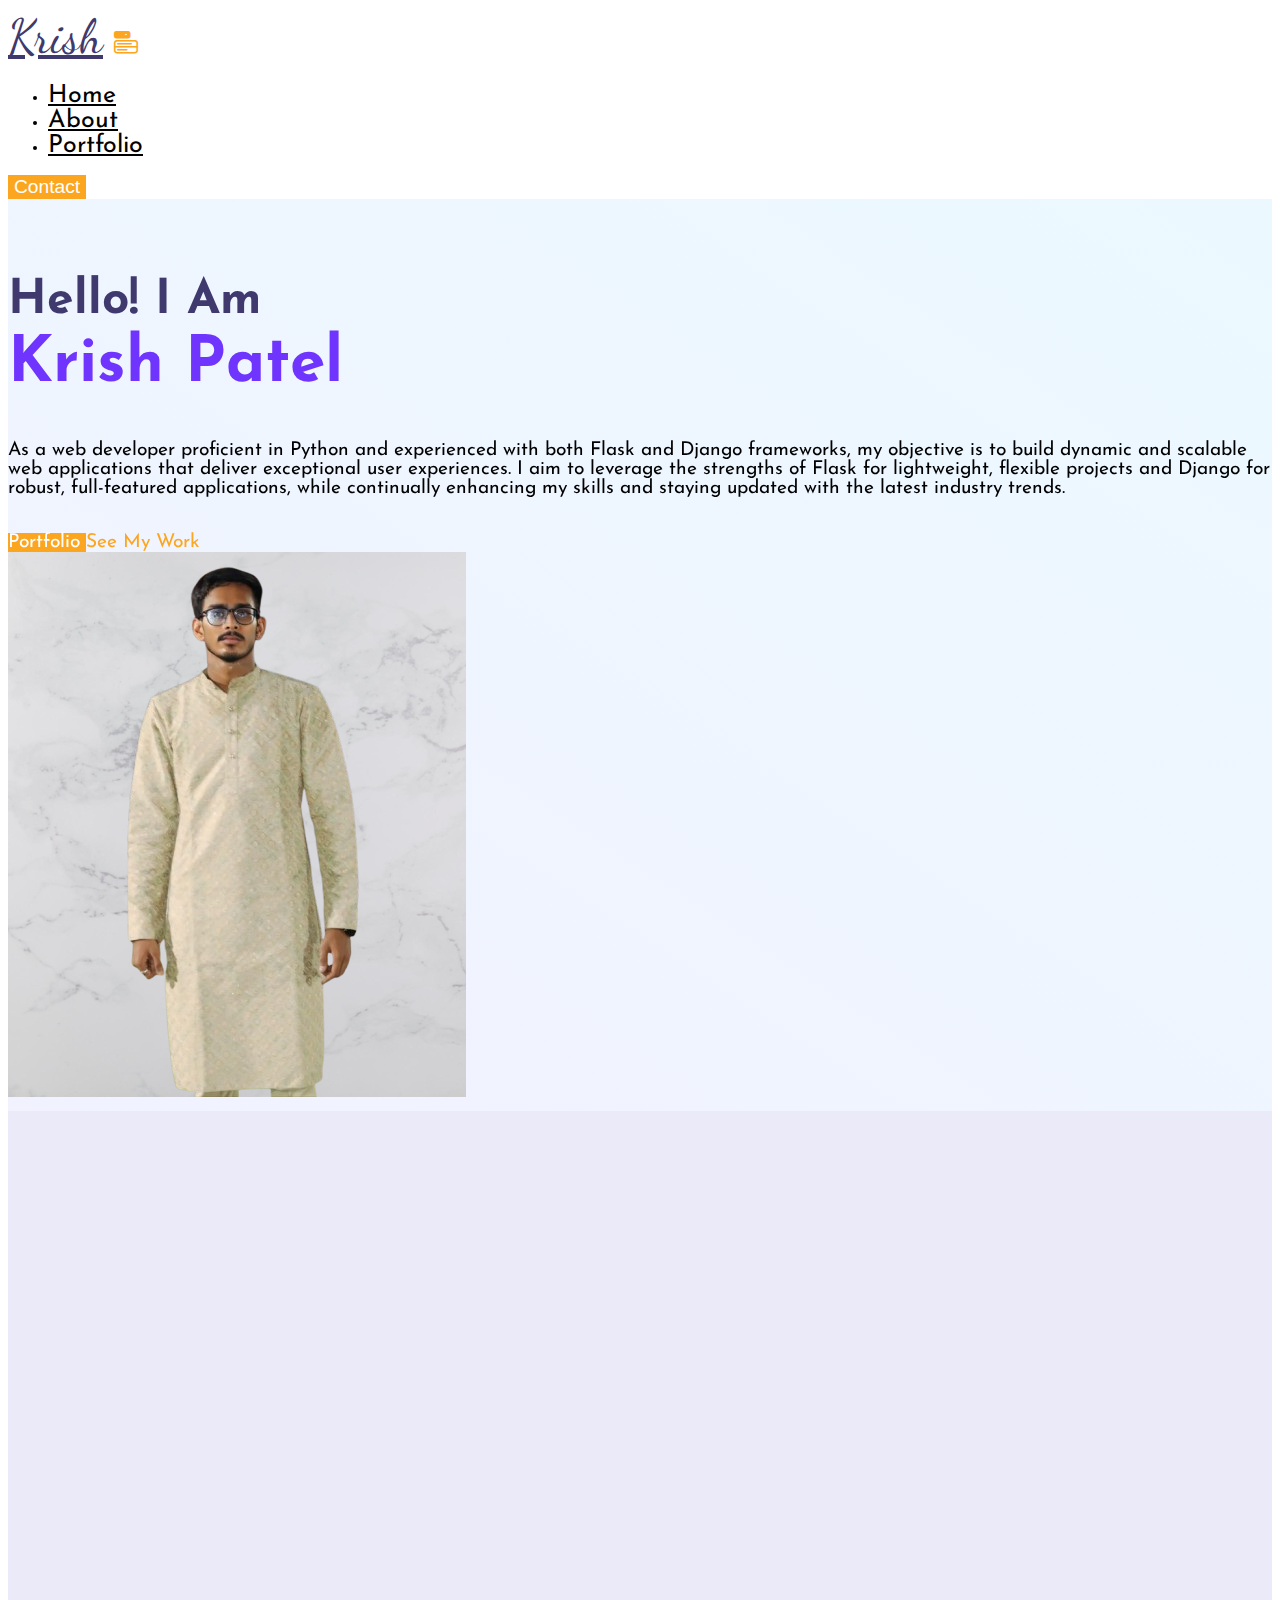
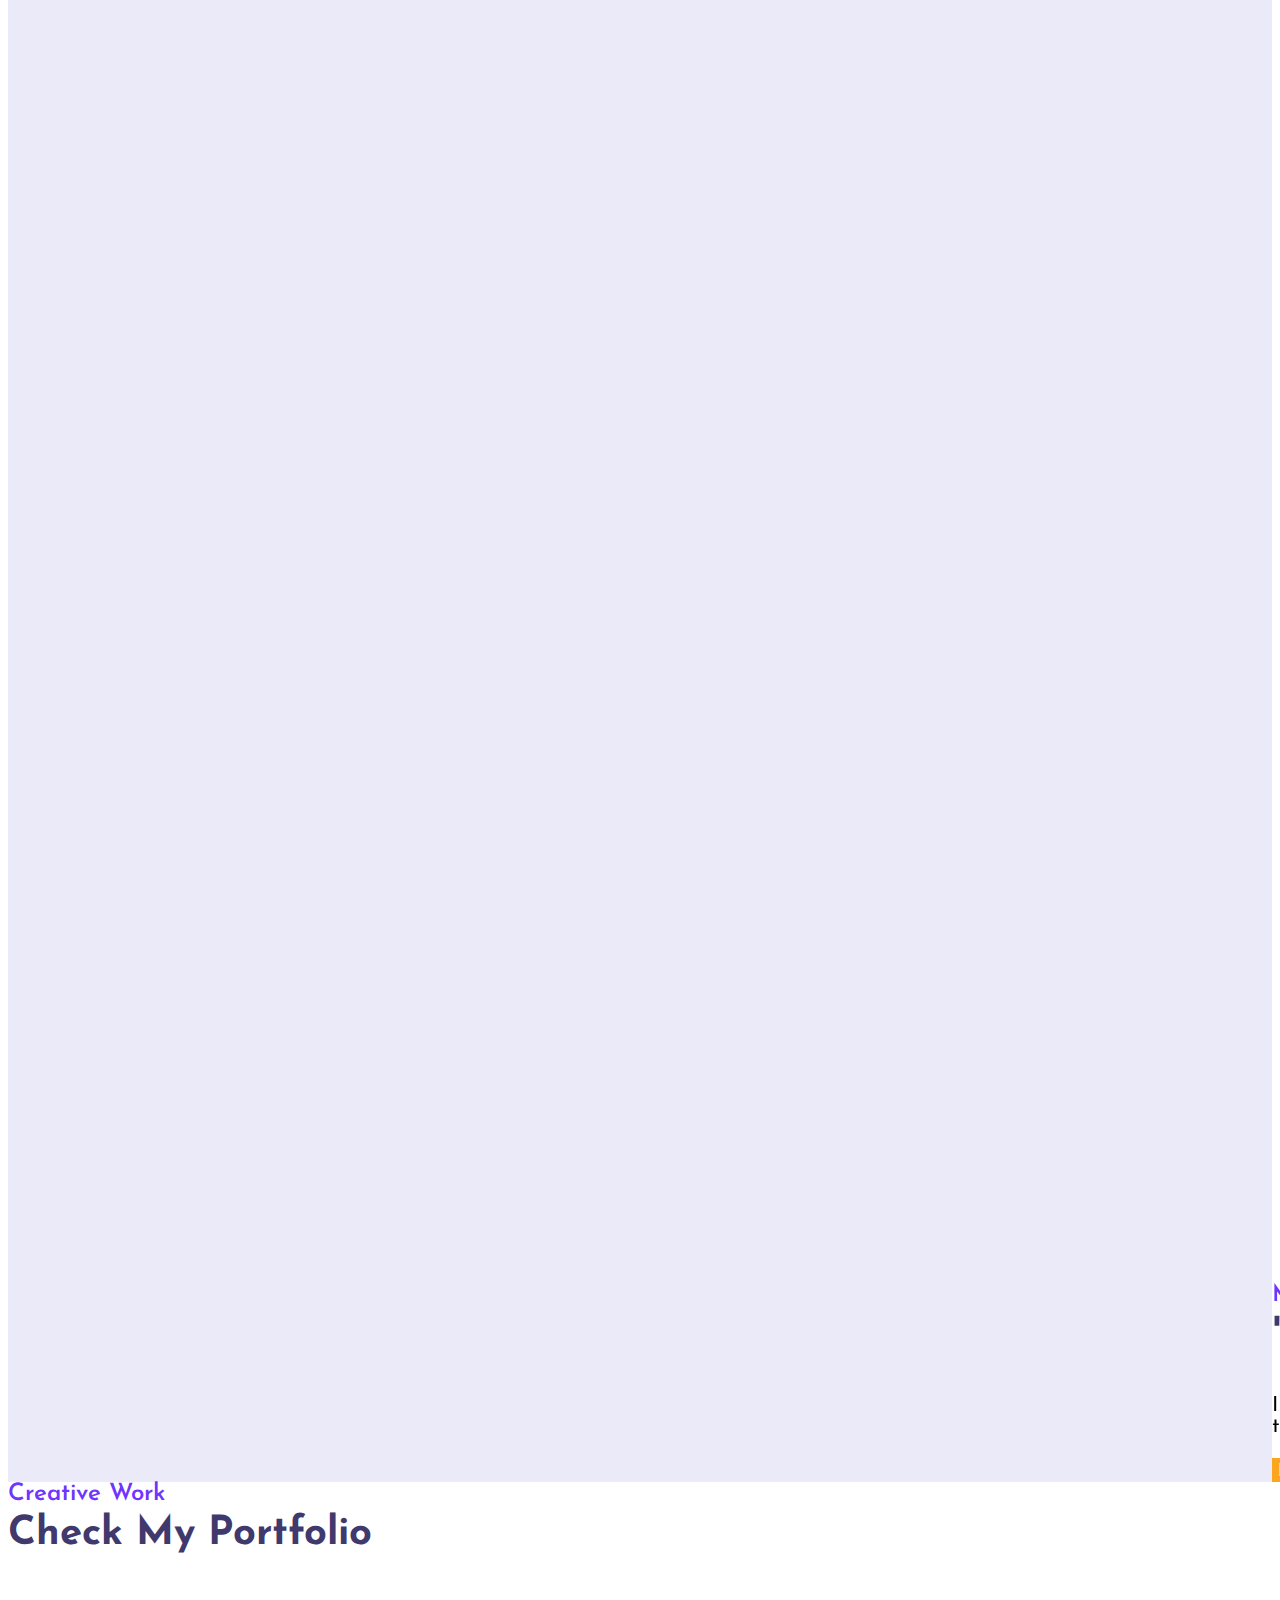
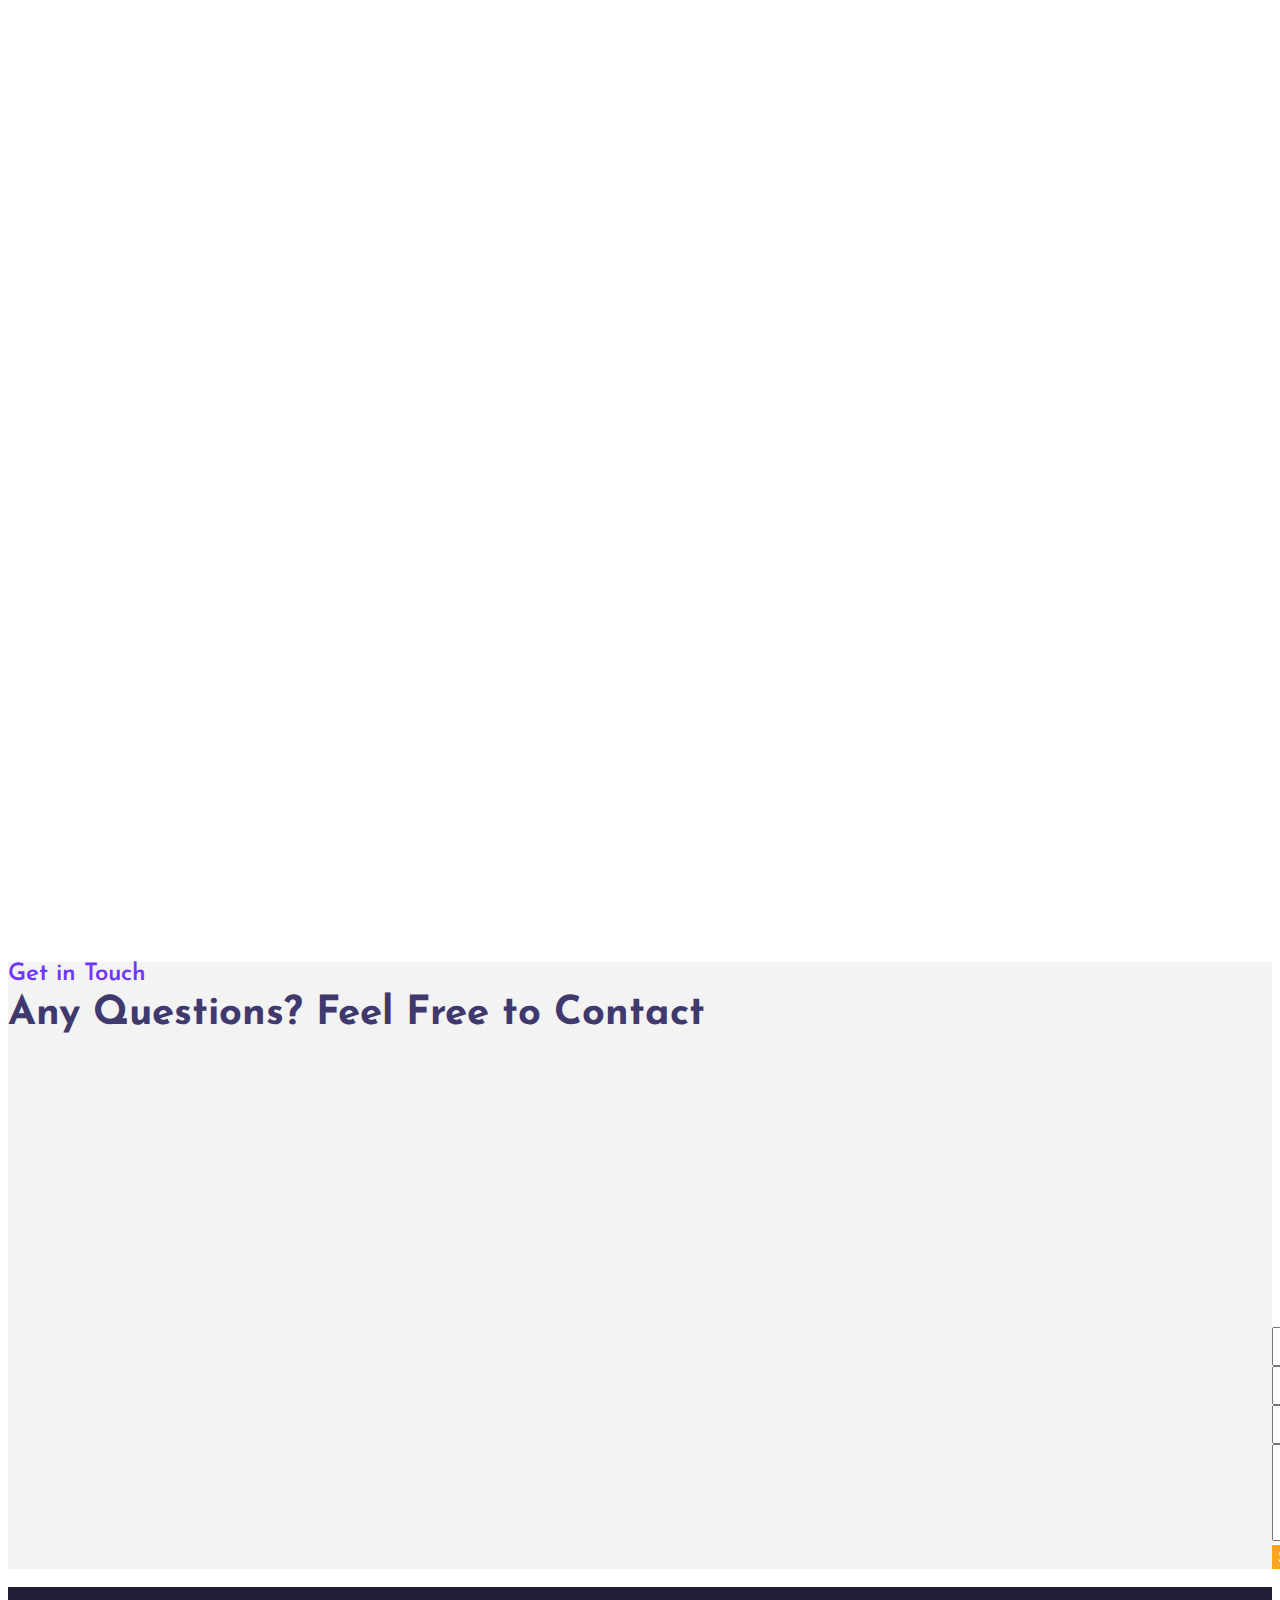
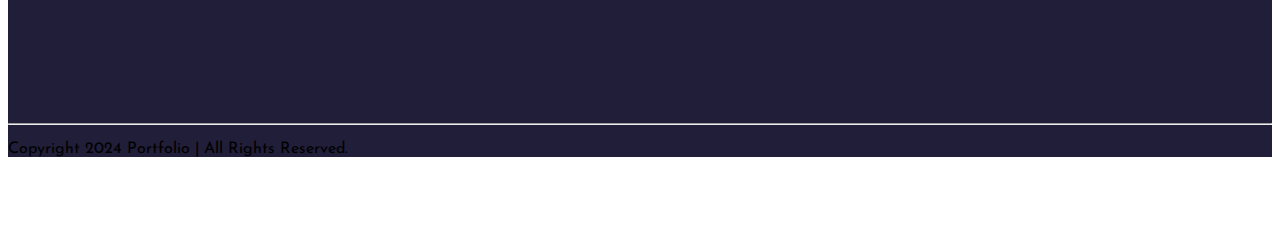
<file: index.html>
<!DOCTYPE html>
<html lang="en">
  <head>
    <meta charset="UTF-8" />
    <meta http-equiv="X-UA-Compatible" content="IE=edge" />
    <meta name="viewport" content="width=device-width, initial-scale=1.0" />
    <title>Personal Portfolio - Krish Patel</title>

    <!-- bootstrap css cdn link  -->
    <link
      href="https://cdn.jsdelivr.net/npm/bootstrap@5.2.3/dist/css/bootstrap.min.css"
      rel="stylesheet"
      integrity="sha384-rbsA2VBKQhggwzxH7pPCaAqO46MgnOM80zW1RWuH61DGLwZJEdK2Kadq2F9CUG65"
      crossorigin="anonymous"
    />

    <!-- custom css file -->
    <link rel="stylesheet" href="css/style.css" />

    <!-- google font link -->
    <link rel="preconnect" href="https://fonts.googleapis.com" />
    <link rel="preconnect" href="https://fonts.gstatic.com" crossorigin />
    <link
      href="https://fonts.googleapis.com/css2?family=Josefin+Sans:wght@300;400;500;600;700&display=swap"
      rel="stylesheet"
    />

    <!-- bootstrap icon cdn link  -->
    <link
      rel="stylesheet"
      href="https://cdn.jsdelivr.net/npm/bootstrap-icons@1.10.4/font/bootstrap-icons.css"
    />

    <!-- for adding animation to website we have use AOS library 
    AOS Library css file cdn link -->
    <link rel="stylesheet" href="https://unpkg.com/aos@next/dist/aos.css" />

    <!-- jquery cdn link  -->
    <script src="https://ajax.googleapis.com/ajax/libs/jquery/3.6.4/jquery.min.js"></script>
  </head>
  <body>
    <!-- navbar starts -->
    <nav
      id="navbar-top"
      class="navbar navbar-expand-lg navbar-light bg-white sticky-top"
    >
      <div class="container-fluid px-5">
        <a class="navbar-brand fs-2" id="krish" href="#" style="color: #3f396d;"
          >Krish</a
        >
        <button
          class="nav-menu d-md-none"
          type="button"
          data-bs-toggle="collapse"
          data-bs-target="#navbarNav"
        >
          <i class="bi bi-menu-button-fill"></i>
        </button>
        <div
          class="collapse navbar-collapse justify-content-center"
          id="navbarNav"
        >
          <ul class="navbar-nav gap-4" style="font-size: 1.1rem">
            <li class="nav-item">
              <a class="nav-link" aria-current="page" href="#">Home</a>
            </li>
            <li class="nav-item">
              <a class="nav-link" href="#about">About</a>
            </li>
            <li class="nav-item">
              <a class="nav-link" href="#portfolio">Portfolio</a>
            </li>
          </ul>
        </div>
        <button class="c-btn ms-4 py-2 px-4 rounded-pill d-none d-md-block"><a style="text-decoration: none; color: white;" href="#contact">Contact</a></button>
      </div>
    </nav>
    <!-- navbar ends here -->

    <!-- home section starts  -->
    <section class="home pt-5 pb-5" id="home">
      <div class="row justify-content-evenly align-middle">
        <!-- here data-aos is used for adding aos animation  -->
        <div class="col-10 col-md-6 text-center text-md-start" data-aos="slide-right">
          <h2 style="color: #3f396d">
            Hello! I Am <br /><span class="c-orange">Krish Patel</span>
          </h2>
          <p class="text-muted">
            As a web developer proficient in Python and experienced with both Flask and Django frameworks, my objective is to build dynamic and scalable web applications that deliver exceptional user experiences. I aim to leverage the strengths of Flask for lightweight, flexible projects and Django for robust, full-featured applications, while continually enhancing my skills and staying updated with the latest industry trends.
          </p>
          <br>
          <a class="c-btn h-btn mt-3 py-3 px-5 rounded-pill" style="text-decoration: none;" href="#portfolio" >
            Portfolio
          </a>
          <a href="" class="link ms-4 d-none">See My Work</a>
        </div>
        <div class="col-10 col-md-4 d-none d-md-block">
          <img src="images/123.png" class="img-fluid" alt="" />
        </div>
      </div>
    </section>
    <!-- home section ends here -->

    <!-- skill section starts -->
    <section class="skill mt-5 py-5" id="about">
      <div class="row justify-content-evenly">
        <div class="col-10 col-md-5 skill-with-progress" data-aos="slide-right">
          <div class="row justify-content-evenly">
            <div class="col-10 col-md-6">
              <div class="progress-card ms-3 ms-md-0">
                <div class="circular-progress html-css">
                  <span class="progress-value html-progress">0%</span>
                </div>
                <br />
                <span class="text">HTML & CSS</span>
              </div>
            </div>
            <div class="col-10 col-md-6 mt-4 mt-md-0">
              <div class="progress-card ms-3 ms-md-0">
                <div class="circular-progress javascript">
                  <span class="progress-value javascript-progress">0%</span>
                </div>
                <br />
                <span class="text">JavaScript</span>
              </div>
            </div>
          </div>
          <div class="row justify-content-evenly mt-4">
            <div class="col-10 col-md-6">
              <div class="progress-card ms-3 ms-md-0">
                <div class="circular-progress php">
                  <span class="progress-value php-progress">0%</span>
                </div>
                <br />
                <span class="text">C</span>
              </div>
            </div>
            <div class="col-10 col-md-6 mt-4 mt-md-0">
              <div class="progress-card ms-3  ms-md-0">
                <div class="circular-progress reactjs">
                  <span class="progress-value reactjs-progress">0%</span>
                </div>
                <br>
                <span class="text">Python with framework (flask and django)</span>
              </div>
            </div>
          </div>
        </div>
        <div class="col-10 col-md-5 skill-detail" data-aos="slide-left">
          <div class="heading mt-5 mt-md-3">
            <small>My Skills</small>
            <h3>"Creating Innovative and Functional Web Solutions."</h3>
            <p class="text-muted">
              I am dedicated to building dynamic websites that enhance user interaction and deliver measurable results. By integrating modern technologies and best practices, I ensure each project stands out in both form and function.
            </p>
            <button class="c-btn h-btn mt-3 py-3 px-5 rounded-pill">
              <!-- here download attribute is used for adding download functionality to button  -->
              <a
                href="/images/CV.pdf"
                download="SampleCV"
                style="text-decoration: none;color: #fff;"
                >Download CV</a
              >
            </button>
          </div>
        </div>
      </div>
    </section>
    <!-- skill section end here -->

    <!-- portfolio section starts here -->
    <section class="portfolio" id="portfolio">
      <div class="heading text-center pt-5">
        <small>Creative Work</small>
        <h3>Check My Portfolio</h3>
      </div>

      <div class="portfolio-body">
        <div class="row justify-content-evenly px-4">
          <div class="post col-md-4 game all col-10 mt-3 mt-md-0" data-aos="fade-up">
            <div class="card">
              <img src="images/feed.png" class="card-img-top" alt="..." />
              <div class="card-body text-center">
                <h4 class="card-title">Lexus Feedback System</h4>

                <span class="badge bg-secondary badge-pill">HTML&CSS</span>
                <span class="badge bg-secondary badge-pill">Python Flask</span>
                <span class="badge bg-secondary badge-pill mb-2">Web App</span
                ><br />
                <a href="#" class="link">Read More</a>
              </div>
            </div>
          </div>
      
    </section>
    <!-- portfolio section ends here -->

    <!-- contact section starts -->
    <section class="contact py-5" id="contact">
      <div class="heading text-center">
        <small>Get in Touch</small>
        <h3>Any Questions? Feel Free to Contact</h3>
      </div>
      <div class="row justify-content-evenly mt-5">
        <div class="col-md-5 col-10 contact-details" data-aos="slide-right">
          
          <div class="row justify-content-evenly">
            <div class="col-1">
              <i class="bi bi-telephone-fill"></i>
            </div>
            <div class="col-11">
              <p>+91 9723569641</p>
            </div>
          </div>
          <div class="row justify-content-evenly">
            <div class="col-1">
              <i class="bi bi-send-fill"></i>
            </div>
            <div class="col-11">
              <p>krishgunchaliya2003@gmail.com</p>
            </div>
          </div>
          <div class="row justify-content-evenly">
            <div class="col-1">
              <i class="bi bi-globe-americas"></i>
            </div>
            <div class="col-11">
              <p>codingkrish.com</p>
            </div>
          </div>
        </div>
        <form action="https://getform.io/f/bejyqnva" method="post" class="col-md-5 col-10 mt-3 mt-md-0" data-aos="slide-left">
          <div class="contact-form">
            <div class="mb-3">
              <input
                type="text"
                class="form-control"
                name="name"  
                id="nameInput"
                placeholder="Name"
              />
            </div>
            <div class="mb-3">
              <input
                type="email"
                class="form-control"
                name="email"  
                id="emailInput"
                placeholder="E-mail"
              />
            </div>
            <div class="mb-3">
              <input
                type="text"
                class="form-control"
                name="mobile"  
                id="mobileInput"
                placeholder="Mobile No."
              />
            </div>
            <div class="mb-3">
              <textarea
                class="form-control"
                name="message"  
                id="messageTextarea"
                placeholder="Message"
                rows="5"
              ></textarea>
            </div>
            <button type="submit" class="c-btn h-btn mt-3 py-3 px-5 rounded-pill">
              Submit
            </button>
          </div>
        </form>
        
      </div>
    </section>
    <!-- contact section ends here -->

      <!-- now we will make back to top button when user click on it it will be redirected to top page  -->
    <button
      type="button"
      class="btn btn-floating btn-lg rounded-pill"
      id="btn-back-to-top"
    >
      <i class="bi bi-arrow-up"></i>
    </button>

    <!-- footer section starts  -->
    <footer class="text-center text-muted py-4">
      <h3 class="text-white pt-4" data-aos="fade-up">Portfolio</h3>
      <div class="link-group mt-5" data-aos="fade-up">
        <a href="#home">Home</a>
        <div class="vr"></div>
        <a href="#about">About</a>
        <div class="vr"></div>
        <a href="#portfolio">Portfolio</a>
        <div class="vr"></div>
        <a href="#contact">Contact</a>
      </div>
      <div class="social-links mt-5" data-aos="fade-up">
        <a href="https://github.com/krish8553" class="rounded-pill dribble" target="_blank">
            <i class="bi bi-github"></i>
        </a>
        <a href="https://in.linkedin.com/in/krish-patel-671912174" class="rounded-pill whatsapp" target="_blank">
            <i class="bi bi-linkedin"></i>
        </a>
        <a href="https://www.instagram.com" class="rounded-pill behance" target="_blank">
            <i class="bi bi-instagram"></i>
        </a>
    </div>
    
      <hr class="text-muted my-4" />

      <p>Copyright 2024 Portfolio | All Rights Reserved.</p>
    </footer>
    <!-- footer section ends here -->

      <!-- bootstrap javascript cdn link  -->
    <script
      src="https://cdn.jsdelivr.net/npm/bootstrap@5.2.3/dist/js/bootstrap.bundle.min.js"
      integrity="sha384-kenU1KFdBIe4zVF0s0G1M5b4hcpxyD9F7jL+jjXkk+Q2h455rYXK/7HAuoJl+0I4"
      crossorigin="anonymous"
    ></script>

    <!-- AOS library javascript link  -->
    <script src="https://unpkg.com/aos@next/dist/aos.js"></script>
    <script>
      // initializing AOS library
      AOS.init({
        duration: 1000,
        offset: 50,
      });
    </script>
    <!-- custom js file linking -->
    <script src="js/script.js"></script>
    
  </body>
</html>
</file>
<file: css/style.css>
@import url('https://fonts.googleapis.com/css2?family=Dancing+Script:wght@400..700&display=swap');

/* appling google font over the website  */
body{
    font-family: 'Josefin Sans', sans-serif;
    font-weight: 400;
}
/* styling menu icon */
.nav-menu{
    border: none;
    background-color: #fff;
    font-size: 1.5rem;
    color: #fca61f;
}
/* styling navbar links  */
.navbar-nav a{
    color: black;
    position: relative;
    font-size: 25px;
}
.navbar-nav a:hover{
    color: #fca61f;
}
.navbar-nav a:after {    
    background: none repeat scroll 0 0 transparent;
    bottom: 0;
    content: "";
    display: block;
    height: 2px;
    left: 50%;
    top: 35px;
    position: absolute;
    background: #fca61f;
    transition: width 0.3s ease 0s, left 0.3s ease 0s;
    width: 0;
  }
.navbar-nav a:hover:after { 
    width: 100%; 
    left: 0; 
  }
  /* styling contact btn  */
.c-btn{
    border: none;
    background: #fca61f;
    color: #fff;
    font-size: 1.2rem;
}
/* styling home section starts */
.home{
    background: linear-gradient(33deg, rgba(242,242,255,1) 0%, rgba(235,249,255,1) 100%);
    padding: 30px 0px 10px 0px;
}
.home h2{
    font-size: 3rem;
    line-height: 4rem;
}
.c-orange{
    color: #6f34fe;
    font-weight: 700;
    font-size: 4rem;
}
.home p{
    width: fit-content;
    margin-top: 1rem;
    font-size: 1.2rem;
}
.h-btn:hover{
    background: #6f34fe;
    color: #fff;
    transform: translateY(-20px);
    transition-duration: 1s;
    cursor: pointer;
}
.link{
    text-decoration: none;
    font-size: 1.2rem;
    color: #fca61f;
    position: relative;
}
.link::after{
    content: '';
    position: absolute;
    width: 100%;
    transform: scaleX(0);
    height: 2px;
    bottom: 0;
    left: 0;
    top: 20px;
    background-color: #6f34fe;
    transform-origin: bottom right;
    transition: transform 0.25s ease-out;
}
.link:hover{
    color: #6f34fe;
}
.link:hover::after{
    transform: scaleX(1);
    transform-origin: bottom left;
}
/* adding animation to home section image  */
.home img{
    animation: floatimg 4s ease-in-out infinite;
}

#krish {
    font-family: "Dancing Script", cursive;
  }

.fs-2 {
    font-size: 3rem !important;
}


@keyframes floatimg {
    0%{
        transform: translateX(0);
    }
    50%{
        transform: translateX(-24px);
    }
    100%{
        transform: translateX(0);
    }
}

/* expertise section starts */
.heading small{
    color: #6f34fe;
    font-size: 1.5rem;
    font-weight: 600;
}
.heading h3{
    margin-top: 0.5rem;
    color: #3f396d;
    font-size: 2.5rem;
    font-weight: 700;
}
.expertise h4{
    color: #3f396d;
    font-weight: 700;
}
.expertise a{
    text-decoration: none;
    color: #fca61f;
}
.expertise a:hover{
    color: #6f34fe;
}
.expertise .service-card{
    text-align: center;
    padding: 15px 15px;
    border-radius: 0.7rem;
}

/* skill section starts */
.skill{
    background-color: rgb(234, 234, 249);
}
.progress-card{
    padding: 12% 10% 10% 15%;
    background-color: #fff;
    text-align: center;
    border-radius: 10%;
}
.progress-card:hover{
    transform: scale(1.1,1.1);
    transition-duration: 0.6s;
}
.circular-progress{
    position: relative;
    height: 130px;
    width: 130px;
    border-radius: 50%;
    background: conic-gradient(#7d2ae8 3.6deg, #ededed 0deg);
    display: flex;
    align-items: center;
    justify-content: center;
}
.circular-progress::before{
    content: "";
    position: absolute;
    height: 120px;
    width: 120px;
    border-radius: 50%;
    background-color: #fff;
}
.progress-value{
    position: relative;
    font-size: 1.5rem;
    font-weight: 600;
}
.html-progress{
    color: #fca61f;
}
.javascript-progress{
    color: #6f34fe;
}
.php-progress{
    color: #20c997;
}
.reactjs-progress{
    color: #3f396d;
}
.text{
    font-size: 1.2rem;
    font-weight: 500;
}
.heading p{
    font-size: 1.3rem;
}

/* portfolio section starts */
#myBtnContainer{
    margin-bottom: 45px;
}
#myBtnContainer button{
  border: none;
  color: black;
  background: transparent;
  font-size: 20px;
  font-weight: 600;
  cursor: pointer;   
  display: inline-block;
  margin: 0 25px;
}
#myBtnContainer button:hover{
    color: #fca61f;
}

#myBtnContainer button:focus{
    outline: none;
}
.post .content h4{
    font-size: 1rem;
    font-weight: 700;
}
.post .card{
    border: none;
}

/* testimonial section starts */
.testimonial img:hover{
    transform: scale(1.2,1.2);
    transition-duration: 1s;
}
.testimonial h4{
    color: #3f396d;
}
.testimonial i{
    font-size: 2.9rem;
    color: #fca61f;
    
}
.testimonial .nextprev-btn{
    border: none;
    background-color: #fff;
}
.prev:hover,.prev-btn:hover{
    color:#6f34fe;
    transform: translateX(-10px);
    transition-duration: 1s;
}
.next:hover,.next-btn:hover{
    color:#6f34fe;
    transform: translateX(10px);
    transition-duration: 1s;
}

/* blog section starts */
.blog{
    background-color: #f2f2ff;
}
.blog .blogpost .card{
    border: none;
    border-radius: 5%;
}
.nav-bg{
    background-color: #fff;
}

.blog .blogpost small{
    color: #6f34fe;
    font-size: 1.1rem;
}
.blog .blogpost h4,.blogpost a{
    color: #3f396d;
    font-weight: 700;
    margin-top: 1rem;
    text-decoration: none;
}
.blogpost a:hover{
    color: #fca61f;
}
.blog .blogpost .read-more-btn{
    text-decoration: none;
    color: #fca61f;
    font-size: 1.1rem;
}
.blog .blogpost .read-more-btn:hover{
    color: #6f34fe;
}
/* styling modal group  */
.btn-c{
    margin-left: 94%;
    background-color: transparent;
    border: none;
    color: #fff;
    font-size: 2rem;
    margin-top: -3%;
}
.btn-c i{
    color: #fca61f;
}
.modal-body .content span{
    font-size: 1rem;
}
.modal-body .content small{
    font-size: 1rem;
    color: #6f34fe;
}
/* contact section starts */
.contact{
    background-color: #f3f3f3;
}
.contact-details i{
    font-size: 1.5rem;
    color: #fca61f;
}
.contact-details p{
    font-size: 1.2rem;
    margin-left: 1rem;
}
.contact-form .form-control:focus{
    box-shadow: none;
    border: 1px solid #fca61f;
}
.contact-form .form-control{
    padding: 10px 10px;
    width: 80%;
}

/* footer section starts */
footer{
    background-color: #211e39;
}

footer .link-group a{
    margin-left: 10px;
    margin-right: 10px;
    text-decoration: none;
    color: #6c757d;
    font-size: 1.1rem;
    margin-top: 1rem;
}
footer .link-group a:hover{
    color: #fca61f;
}
.social-links a{
    border: none;
    margin-right: 1rem;
    font-size: 1.2rem;
    background-color: #fff;
    padding: 14px 15px 10px 15px;
}
.social-links .dribble{
    color: #f33a7e;
}
.social-links a:hover{
    color: #fff;
    transform: translateY(-20px);
    transition-duration: 1s;
}
.social-links .dribble:hover{
    background-color: #f33a7e;
}
.social-links .whatsapp{
    color: #25D366;
}
.social-links .whatsapp:hover{
    background-color: #25D366;
}
.social-links .behance{
    color: #255afc;
}
.social-links .behance:hover{
    background-color: #255afc;
}

/* styling back to top button */
#btn-back-to-top {
    position: fixed;
    bottom: 40px;
    right: 40px;
    display: none;
    font-size: 1.4rem;
    background-color: #fca61f;
    color: #fff;
    animation: pulse 3s infinite;
}
</file>
